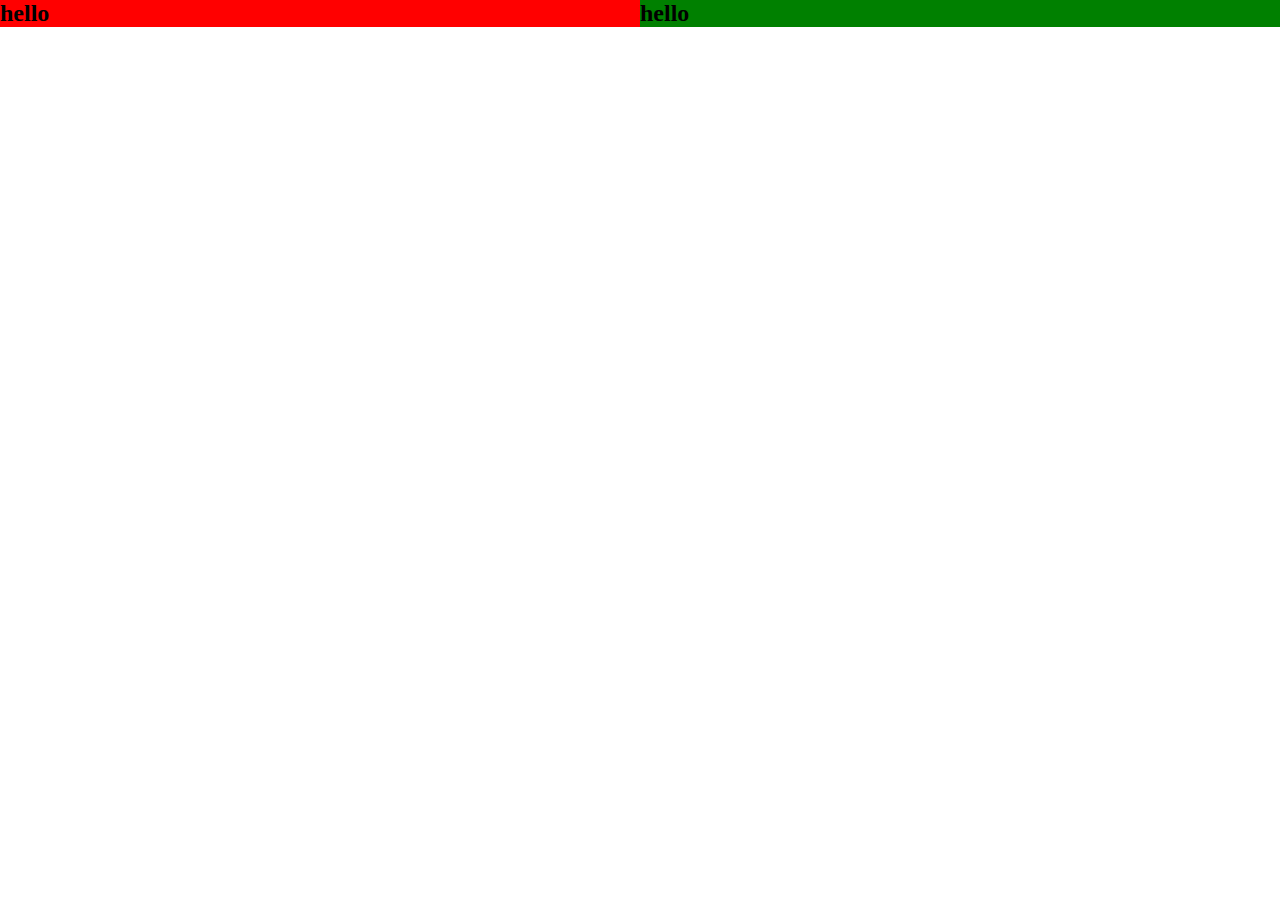
<file: index.html>
<!DOCTYPE html>
<html lang="en">

<head>
    <meta charset="UTF-8">
    <meta name="viewport" content="width=device-width, initial-scale=1.0">
    <title>Document</title>
    <style>
        * {
            margin: 0;
            padding: 0;
            box-sizing: border-box;
        }

        .a {
            width: 100%;

        }

        .b {
            display: flex;
        }

        .col-6 {
            width: 50%;
        }

        .bg-danger {
            background: red;
        }

        .bg-success {
            background: green;
        }


        /*--responsive (mobile view)---*/

        @media (max-width: 768px) {
            .b {
                flex-direction: column;
                /*side-by-side  top bottom--*/
            }

            .col-6 {
                width: 100px;
                /* full width in mobile*/

            }
        }
    </style>
</head>

<body>
    <div class="a">
        <div class="b">
            <div class="col-6 bg-danger">
                <h2>hello</h2>

            </div>
            <div class="col-6 bg-success">
                <h2>hello</h2>
            </div>
        </div>
        <!--b end-->
    </div>
    <!--a end-->




</body>

</html>
</file>
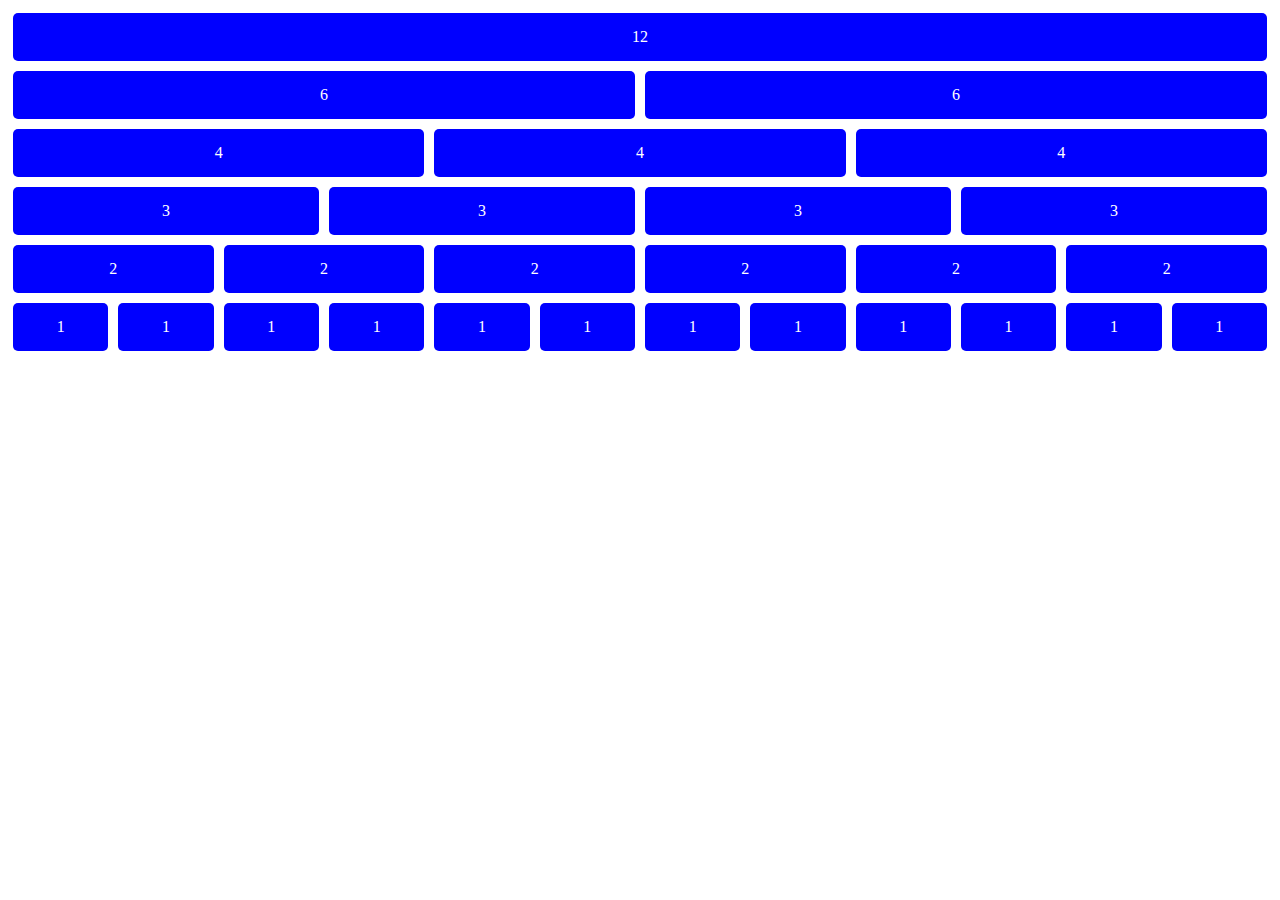
<file: assignment3.html>
<!DOCTYPE html>
<html>

<head>
    <style>
        .box {
            background: blue;
            color: white;
            margin: 5px;
            padding: 15px;
            text-align: center;
            border-radius: 5px;
        }

        .row {
            display: flex;
        }

        .w12 {
            width: 100%
        }

        .w6 {
            width: 50%
        }

        .w4 {
            width: 33.33%
        }

        .w3 {
            width: 25%
        }

        .w2 {
            width: 16.66%
        }

        .w1 {
            width: 8.33%
        }
    </style>
</head>

<body>

    <div class="row">
        <div class="box w12">12</div>
    </div>

    <div class="row">
        <div class="box w6">6</div>
        <div class="box w6">6</div>
    </div>

    <div class="row">
        <div class="box w4">4</div>
        <div class="box w4">4</div>
        <div class="box w4">4</div>
    </div>

    <div class="row">
        <div class="box w3">3</div>
        <div class="box w3">3</div>
        <div class="box w3">3</div>
        <div class="box w3">3</div>
    </div>

    <div class="row">
        <div class="box w2">2</div>
        <div class="box w2">2</div>
        <div class="box w2">2</div>
        <div class="box w2">2</div>
        <div class="box w2">2</div>
        <div class="box w2">2</div>
    </div>

    <div class="row">
        <div class="box w1">1</div>
        <div class="box w1">1</div>
        <div class="box w1">1</div>
        <div class="box w1">1</div>
        <div class="box w1">1</div>
        <div class="box w1">1</div>
        <div class="box w1">1</div>
        <div class="box w1">1</div>
        <div class="box w1">1</div>
        <div class="box w1">1</div>
        <div class="box w1">1</div>
        <div class="box w1">1</div>
    </div>

</body>

</html>
</file>
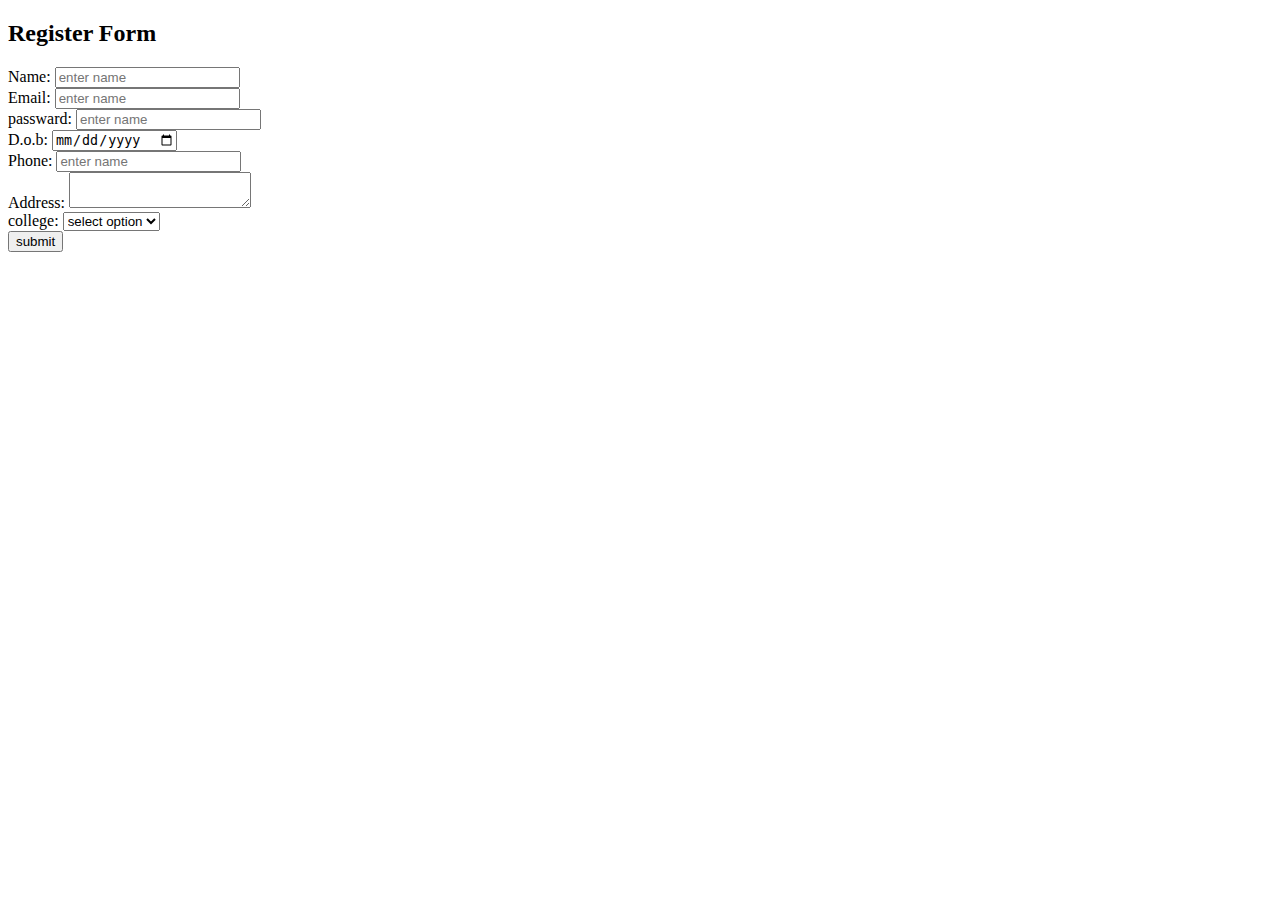
<file: form.html>
<!DOCTYPE html>
<html lang="en">

<head>
    <meta charset="UTF-8">
    <meta name="viewport" content="width=device-width, initial-scale=1.0">
    <title>Document</title>
    <link href="https://cdn.jsdelivr.net/npm/bootstrap@5.3.8/dist/css/bootstrap.min.css" rel="stylesheet"
        integrity="sha384-sRIl4kxILFvY47J16cr9ZwB07vP4J8+LH7qKQnuqkuIAvNWLzeN8tE5YBujZqJLB" crossorigin="anonymous">
</head>

<body>
    <div class="container">
        <div class="row">
            <div class="col-md-6">
                <h2 class="text centre bg-info"> Register Form</h2>
                <form>
                    <div class="mb-3">
                        <label for="">Name:</label>
                        <input type="text" name="" placeholder="enter name" class="form-control">
                    </div>

                    <div class="mb-3">
                        <label for="">Email:</label>
                        <input type="text" email="" placeholder="enter name" class="form-control">
                    </div>

                    <div class="mb-3">
                        <label for="">passward:</label>
                        <input type="text" passward="" placeholder="enter name" class="form-control">
                    </div>
                    <div class="mb-3">
                        <label for="">D.o.b:</label>
                        <input type="date" name="" placeholder="enter name" class="form-control">
                    </div>

                    <div class="mb-3">
                        <label for="">Phone:</label>
                        <input type="number" name="" placeholder="enter name" class="form-control">
                    </div>

                    <div class="mb-3">
                        <label for="">Address:</label>
                        <textarea name="" class="form-control"></textarea>
                    </div>
                    <div class="mb-3">
                        <label for="">college:</label>
                        <select name="" class="form-control">
                            <option value="">select option</option>
                            <option value="">itm</option>
                            <option value="">amity</option>
                        </select>
                    </div>
                    <button class="btn btn-danger">submit</button>

                </form>

            </div>
            <div class="col-md-6">

            </div>

        </div>
        <!--row end-->
    </div>
    <!--container end-->

</body>

</html>
</file>
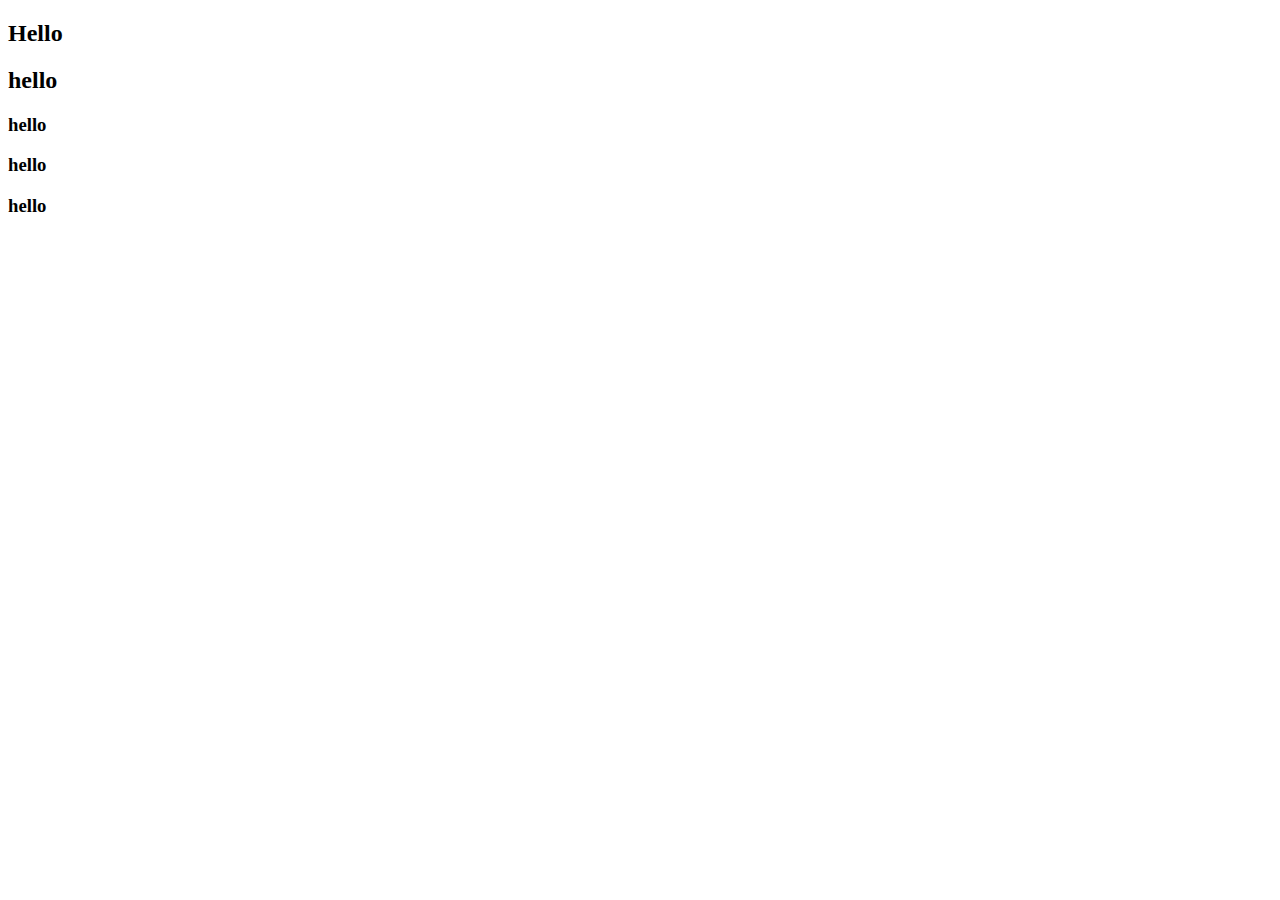
<file: index2.html>
<!DOCTYPE html>
<html lang="en">

<head>
    <meta charset="UTF-8">
    <meta name="viewport" content="width=device-width, initial-scale=1.0">
    <title>Document</title>
    <link href="https://cdn.jsdelivr.net/npm/bootstrap@5.3.8/dist/css/bootstrap.min.css" rel="stylesheet"
        integrity="sha384-sRIl4kxILFvY47J16cr9ZwB07vP4J8+LH7qKQnuqkuIAvNWLzeN8tE5YBujZqJLB" crossorigin="anonymous">
</head>

<body>
    <div class="container-fluid">
        <div class="row">
            <div class="col-md-6 bg-danger">
                <h2>Hello</h2>
            </div>
            <div class="col-md-6 bg-success">
                <h2>hello </h2>
            </div>
        </div>
        <!--row end-->
        <div class="row">
            <div class="col-md-4 bg-danger">
                <h3>hello</h3>

            </div>
            <div class="col-md-4 bg-success">
                <h3>hello</h3>
            </div>
            <div class="col-md-4 bg-dark">
                <h3>hello</h3>
            </div>
        </div>
    </div>
    <!--container-fluidend-->

</body>

</html>
</file>
